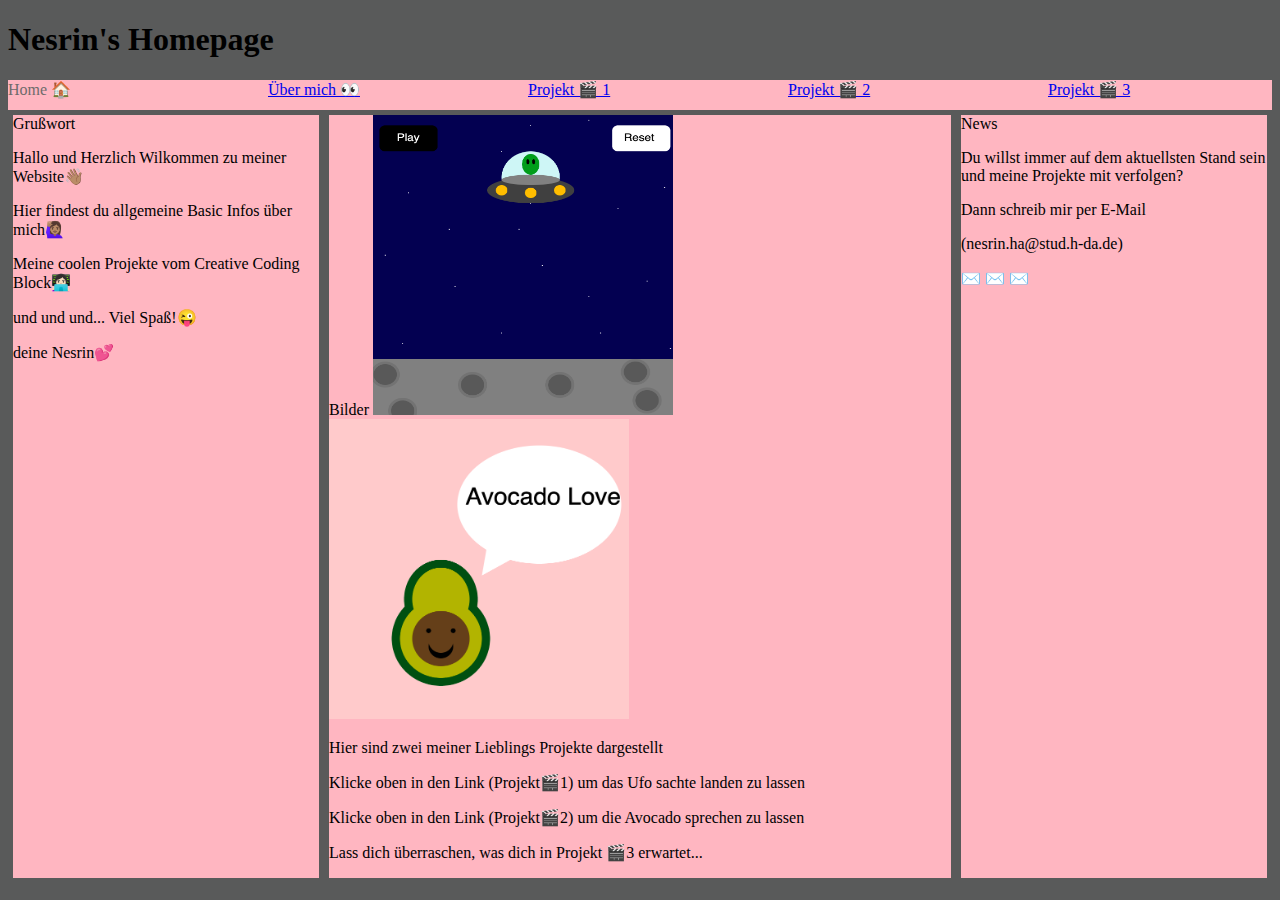
<file: index.html>
<!DOCTYPE html>
<html>
  <head>
    <meta charset="utf-8" />
    <link rel="stylesheet" type="text/css" href="portfolio.css" />
    <title>Homepage Nesrin</title>
  </head>
  <body>
    <header>
      <h1>Nesrin's Homepage</h1>
      <nav>
    <div class="container">
      <div class="button-1">Home 🏠</div>
      <div class="button-2"><a href="übermich.html">Über mich 👀</a></div>
      <div class="button-3"><a href="spiel.html">Projekt 🎬 1</a></div>
      <div class="button-4"><a href="random.html">Projekt 🎬 2</a></div>
      <div class="button-5"><a href="magic8ball.html">Projekt 🎬 3</a></div>
      <div class="button-6">Kontakt ✉️</div>
    </div>
    <div class="boxen">
      <div class="box a">Grußwort
        <p>Hallo und Herzlich Wilkommen zu meiner Website👋🏽<br>
          <p>Hier findest du allgemeine Basic Infos über mich🙋🏽‍♀️<br>
          <p>Meine coolen Projekte vom Creative Coding Block👩🏻‍💻<br>
         </p>und und und... Viel Spaß!😜<br>
         <p> deine Nesrin💕</p>
          </p>
      </div>
      
      <div class="box b"> Bilder
        <img
          width="300"
          height="300"
          class="lunarlander"
          src="Anfang.png"
          alt="lunarlander"
        />

        <img
          width="300"
          height="300"
          class="avocado"
          src="avocado.png"
          alt="avocado"
        />
        <p>Hier sind zwei meiner Lieblings Projekte dargestellt<br>
        <p>Klicke oben in den Link (Projekt🎬1) um das Ufo sachte landen zu lassen <br>
        <p>Klicke oben in den Link (Projekt🎬2) um die Avocado sprechen zu lassen<br> </p>
        <p>Lass dich überraschen, was dich in Projekt 🎬3 erwartet... </p>
      </div>
   
      <div class="box c">News
        <p>Du willst immer auf dem aktuellsten Stand sein und meine Projekte mit verfolgen?<br>
        <p>Dann schreib mir per E-Mail <br>
        <p>(nesrin.ha@stud.h-da.de)</p>
        <p>✉️ ✉️ ✉️</p>
        
      </div>
    </div>
  </nav>
  </body>
</html>
</file>
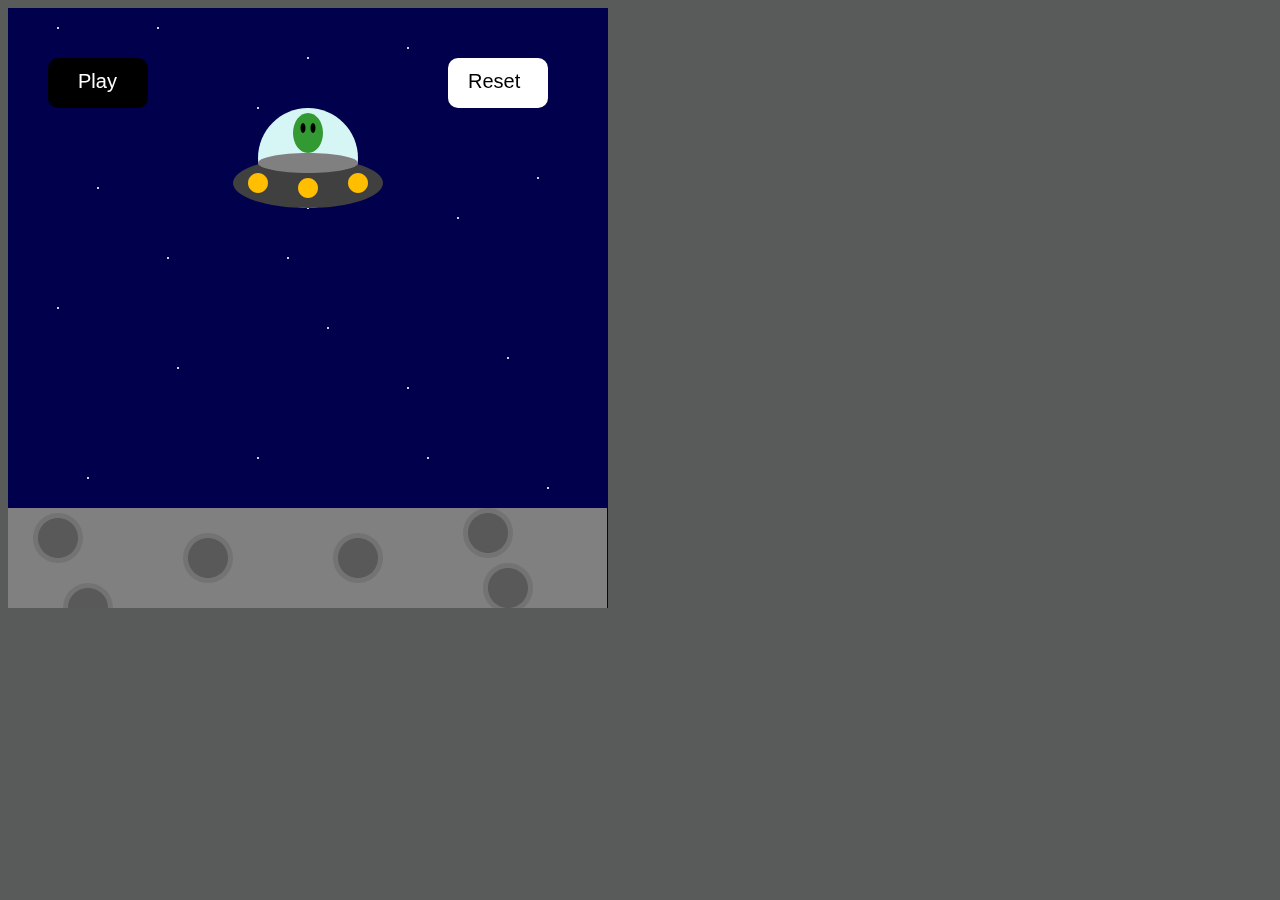
<file: spiel.html>
<!DOCTYPE html>
<html>
  <head>
    <link rel="stylesheet" type="text/css" href="portfolio.css" />
    <title>Hello People</title>
    <script src="p5.min.js" ></script>
    <script src="p5setup.js"></script>
    <script src="lunarLander.js"></script>
    <head>
    <body></body>
    </html>
</file>
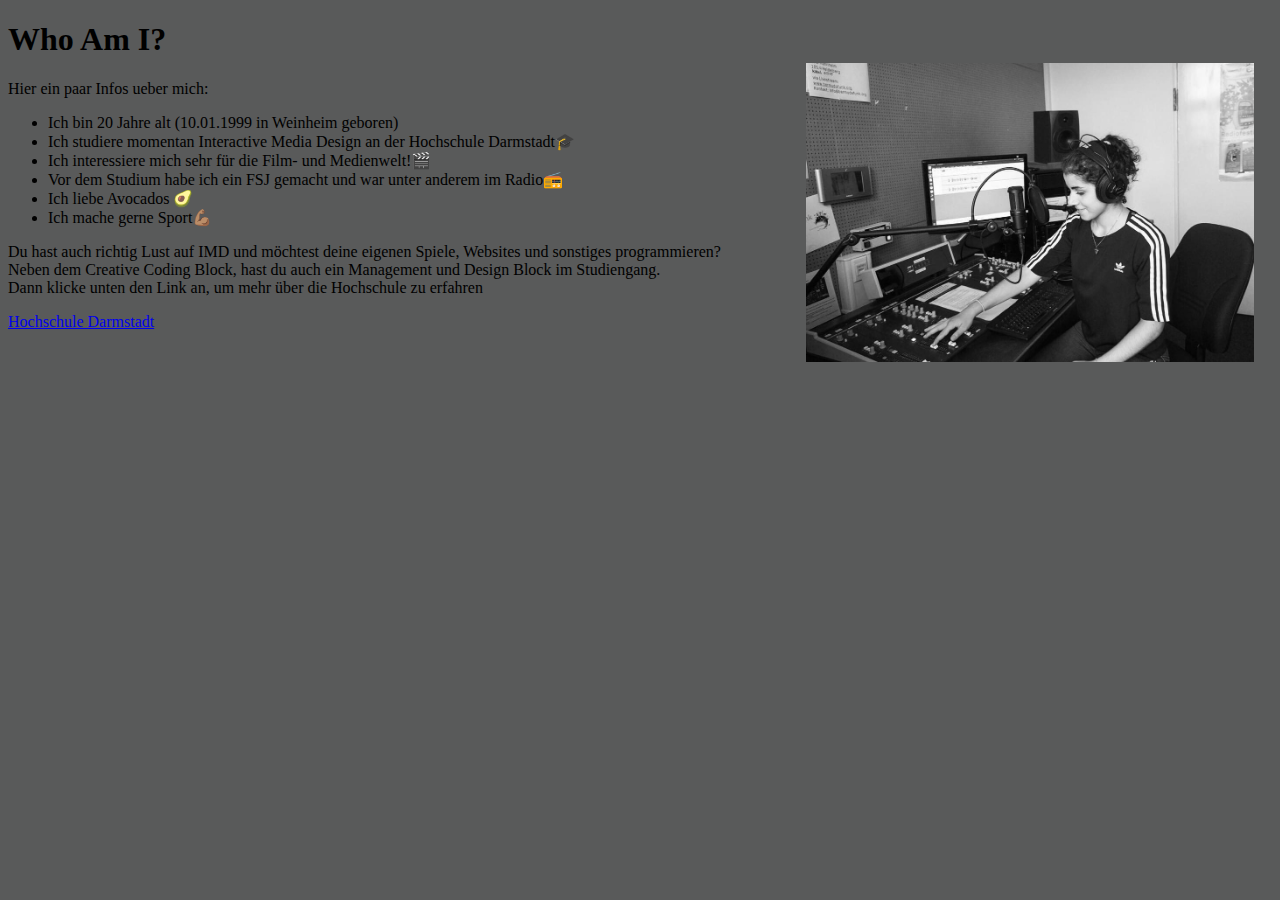
<file: übermich.html>
<!DOCTYPE html>
<html>
  <head>
    <meta charset="utf-8">
    <link rel= "stylesheet" type="text/css" href="portfolio.css"/>
    <title>Hello People</title>
  </head>
  <body>
    <h1>Who Am I?</h1>
    <p>
      Hier ein paar Infos ueber mich: <br />
    <ul> <li>Ich bin 20 Jahre alt (10.01.1999 in Weinheim geboren) </li>
         <li>Ich studiere momentan Interactive Media Design an der Hochschule Darmstadt🎓</li>
         <li>Ich interessiere mich sehr für die Film- und Medienwelt!🎬</li>
         <li>Vor dem Studium habe ich ein FSJ gemacht und war unter anderem im Radio📻</li>
         <li>Ich liebe Avocados 🥑</li>
         <li>Ich mache gerne Sport💪🏽</li>
   </ul>
   <p>Du hast auch richtig Lust auf IMD und möchtest deine eigenen Spiele, Websites und sonstiges programmieren? <br/>
      Neben dem Creative Coding Block, hast du auch ein Management und Design Block im Studiengang.<br>
      Dann klicke unten den Link an, um mehr über die Hochschule zu erfahren </p>
        <nav><a href="http://www.h-da.de ">Hochschule Darmstadt</a>
        </nav> <p>
  <img class="ich" src="ich.jpeg" alt="Me" />
  <body>
  </html>
</file>
<file: portfolio.css>
body {
  background-color: rgb(89, 90, 90);
}
.container {
  display: grid;
  grid-template-columns: 250px 250px 250px 250px 250px 250px;
  grid-template-rows: 10px;
  background-color: lightpink;
}

.container {
  display: grid;
  grid-template-columns: repeat(6, 250px);
  grid-template-rows: 30px;
  grid-gap: 10px;
  color: rgb(110, 107, 107);
  font-family: fantasy;
}
.ich {
  width: 35%;
  height: auto;
  position: absolute;
  left: 63%;
  top: 7%;
}

.boxen {
  height: 500px;
  background-color: rgb(89, 90, 90);
  display: grid;
  grid-template-columns: 1fr 2fr 1fr;
}

.box {
  background-color: lightpink;
  margin: 5px;
}
p {
  font-family: fantasy;
}

h1 {
  font-family: serif;
}

.box b {
  width: 20%;
}
</file>
